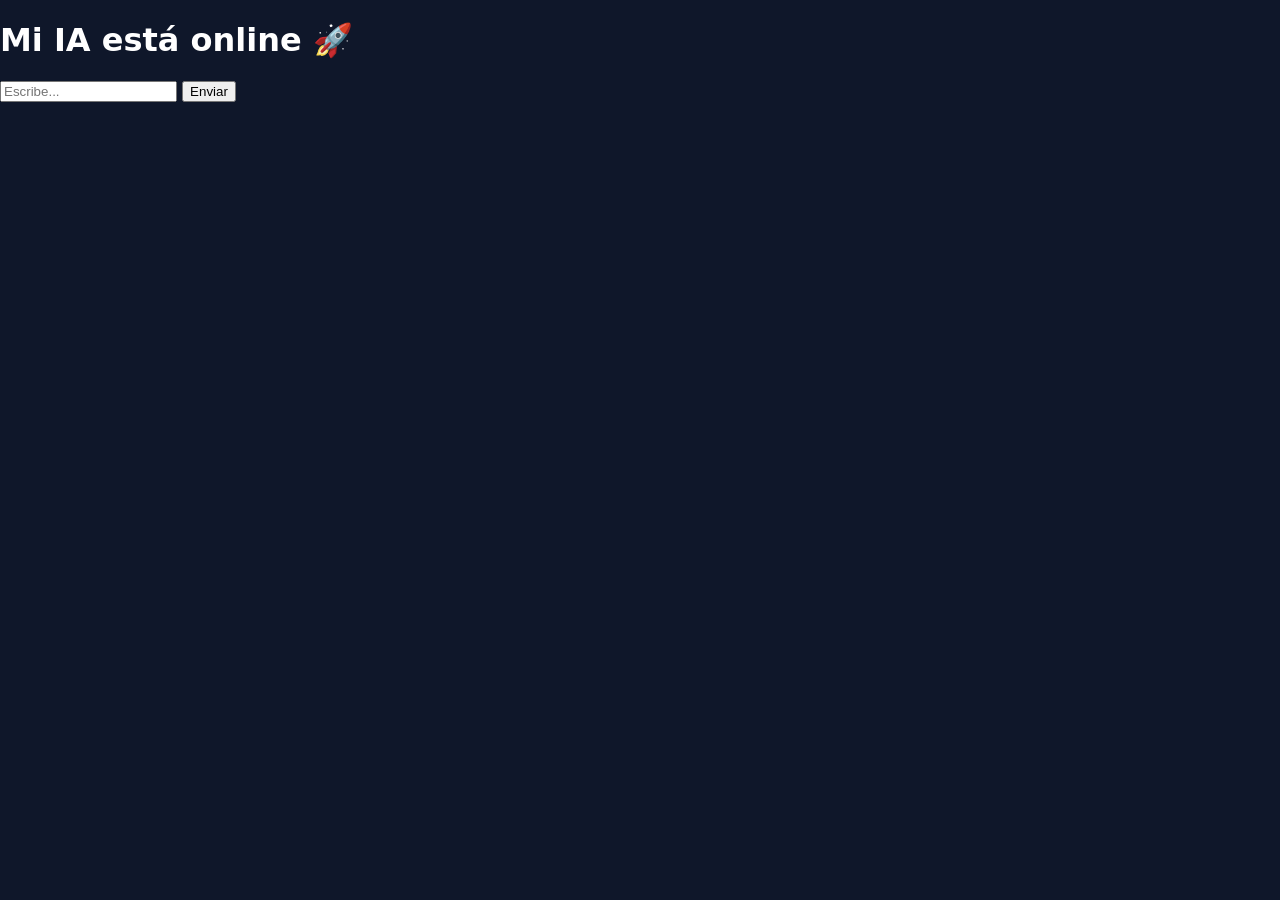
<file: templates/index.html>
<!DOCTYPE html>
<html>
<head>
    <title>IA Companion</title>
    <link rel="stylesheet" href="/static/style.css">
</head>
<body>
    <h1>Mi IA está online 🚀</h1>

    <input id="msg" placeholder="Escribe..." />
    <button onclick="send()">Enviar</button>

    <script src="/static/app.js"></script>
</body>
</html>
</file>
<file: static/style.css>
body {
    font-family: system-ui, -apple-system, BlinkMacSystemFont, "Segoe UI", Roboto, sans-serif;
    background: #0f172a;
    color: white;
    margin: 0;
}

/* CHAT */
#chat {
    height: 80vh;
    overflow-y: auto;
    padding: 10px;
    display: flex;
    flex-direction: column;
}

/* MENSAJES */
.msg-user, .msg-ai {
    display: inline-block;
    max-width: 70%;
    padding: 10px;
    margin: 6px;
    border-radius: 14px;
    word-wrap: break-word;
}

.msg-user {
    background: #2563eb;
    align-self: flex-end;
    margin-left: auto;
}

.msg-ai {
    background: #1e293b;
    align-self: flex-start;
}

/* INPUT BAR estilo iPhone */
.input-container {
    display: flex;
    align-items: center;
    gap: 8px;
    padding: 10px;
    position: fixed;
    bottom: 0;
    left: 0;
    right: 0;
    background: rgba(15, 23, 42, 0.6);
    backdrop-filter: blur(10px);
}

/* más delgado y equilibrado con botón */
#input {
    flex: 1;
    height: 38px;
    resize: none;
    padding: 8px 12px;
    border-radius: 20px;
    border: none;
    outline: none;
    background: rgba(255,255,255,0.1);
    color: white;
    font-family: inherit;
    font-size: 14px;
    overflow-y: auto;
}

/* botón perfectamente alineado */
#sendBtn {
    width: 38px;
    height: 38px;
    border-radius: 50%;
    border: none;
    background: #2563eb;
    color: white;
    font-size: 16px;
    cursor: pointer;
    display: flex;
    align-items: center;
    justify-content: center;
}

/* TEXTAREA */
#input {
    flex: 1;
    resize: none;
    max-height: 120px;
    min-height: 40px;
    padding: 10px;
    border-radius: 20px;
    border: none;
    outline: none;
    background: rgba(255,255,255,0.1);
    color: white;
    overflow-y: auto;
}

/* BOTÓN FLECHA */
#sendBtn {
    width: 40px;
    height: 40px;
    border-radius: 50%;
    border: none;
    background: #2563eb;
    color: white;
    font-size: 18px;
    cursor: pointer;
}

@keyframes messageIn {
    from {
        opacity: 0;
        transform: translateY(10px);
    }
    to {
        opacity: 1;
        transform: translateY(0);
    }
}

.msg-user, .msg-ai {
    animation: messageIn 0.25s ease-out;
}
</file>
